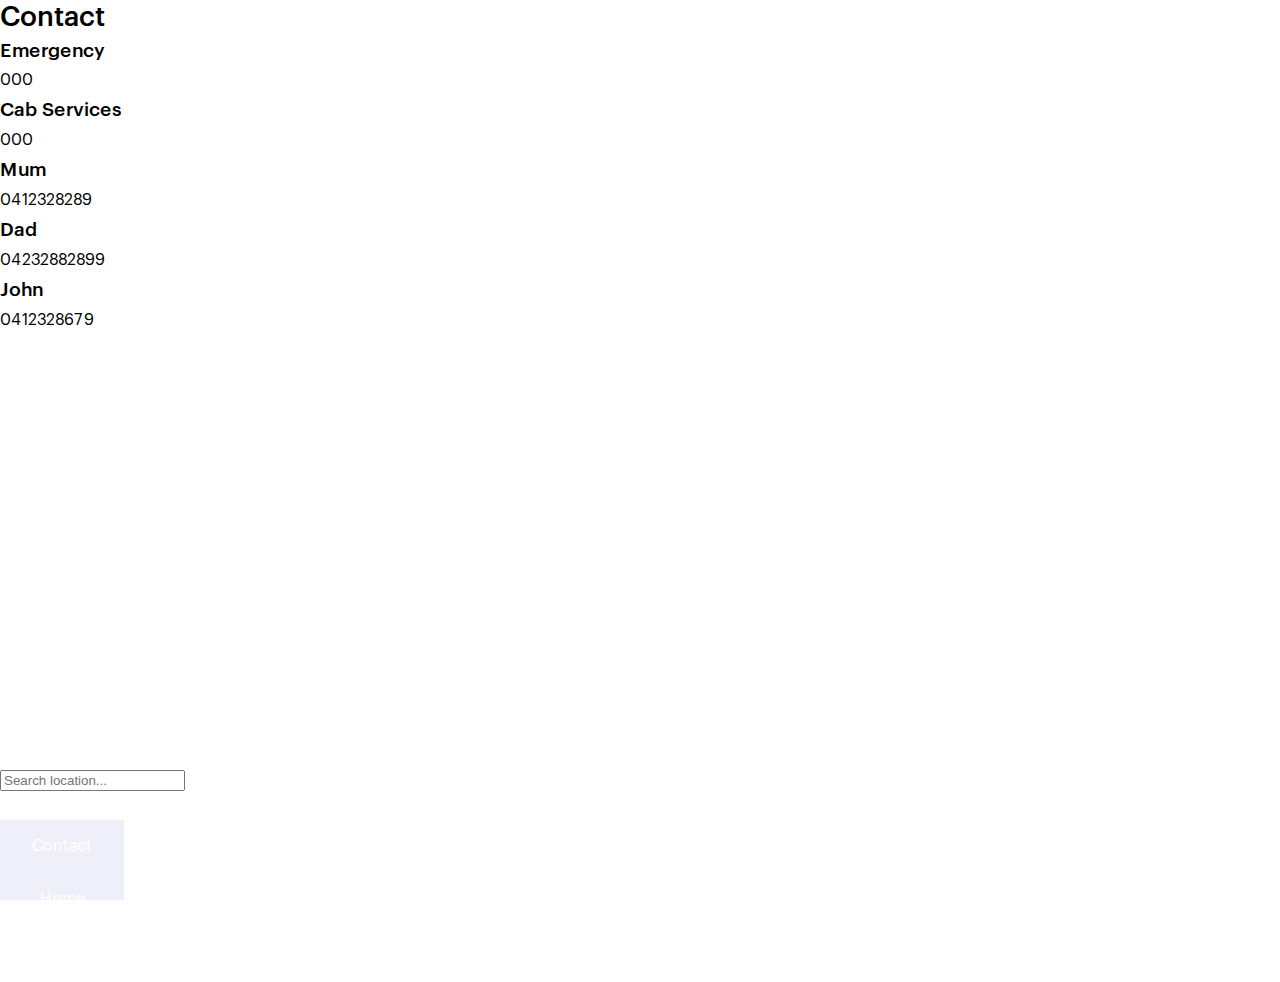
<file: contact.html>
<!DOCTYPE html>
<html lang="en">
<head>
    <meta charset="UTF-8">
    <meta http-equiv="X-UA-Compatible" content="IE=edge">
    <meta name="viewport" content="width=device-width, initial-scale=1.0">
    <title>Light Me Home</title>
    <link rel="stylesheet" type="text/css" href="style.css">
</head>
<body>
    <container>
        <h1>Contact</h1>

        <h3>Emergency</h3>
        <p>000</p>
        
        <h3>Cab Services</h3>
        <p>000</p>

        <h3>Mum</h3>
        <p>0412328289</p>

        <h3>Dad</h3>
        <p>04232882899</p>

        <h3>John</h3>
        <p>0412328679</p>
    </container>


<!-- ADD MENU BAR -->
<container>
    <div class="search-bar">  
      <input type="text" placeholder="Search location...">
    </div>
 </container>

 <container>
    <div class="menu">
      <a href="contact.html" class="btn btn-primary">Contact</a>
      <a href="index.html" class="btn btn-primary">Home</a>
      <a href="sounds.html" class="btn btn-primary">Sounds</a>
    </div>
 </container>

</body>
</html>
</file>
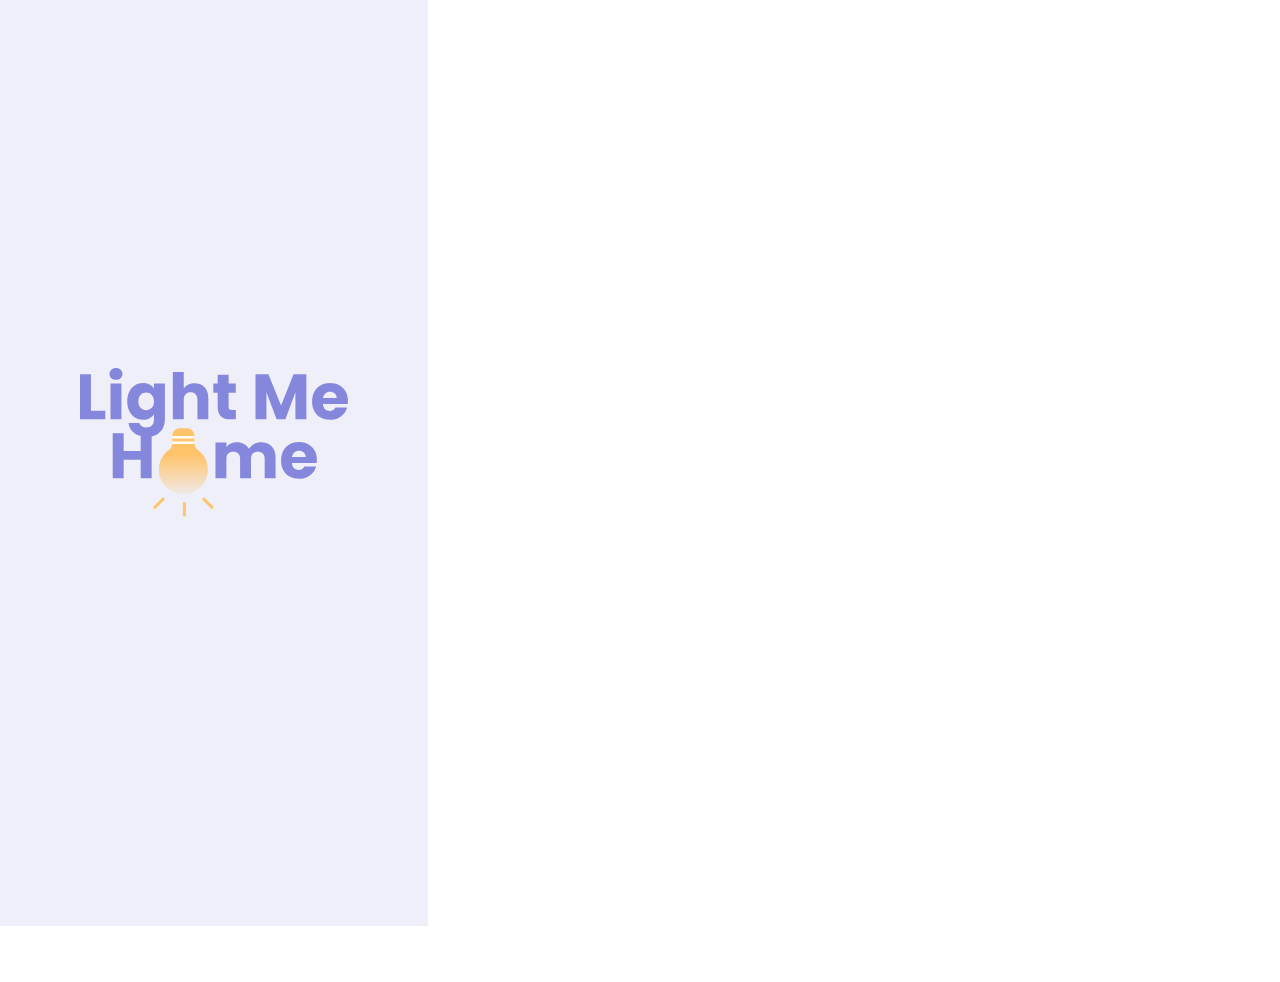
<file: loading.html>
<!DOCTYPE html>
<html lang="en">
<head>
    <meta charset="UTF-8">
    <meta http-equiv="X-UA-Compatible" content="IE=edge">
    <meta name="viewport" content="width=device-width, initial-scale=1.0">
    <title>Light Me Home</title>

  	<link rel="stylesheet" type="text/css" href="style.css">
    <script>
        setTimeout(function(){
            window.location.href = '/';
        }, 4000);
    </script>

</head>
<body>

    <div class="loading-bg">
        <img class="loading-logo" src="img/LMH-logo.svg">
    </div>
    
    

</body>
</html>
</file>
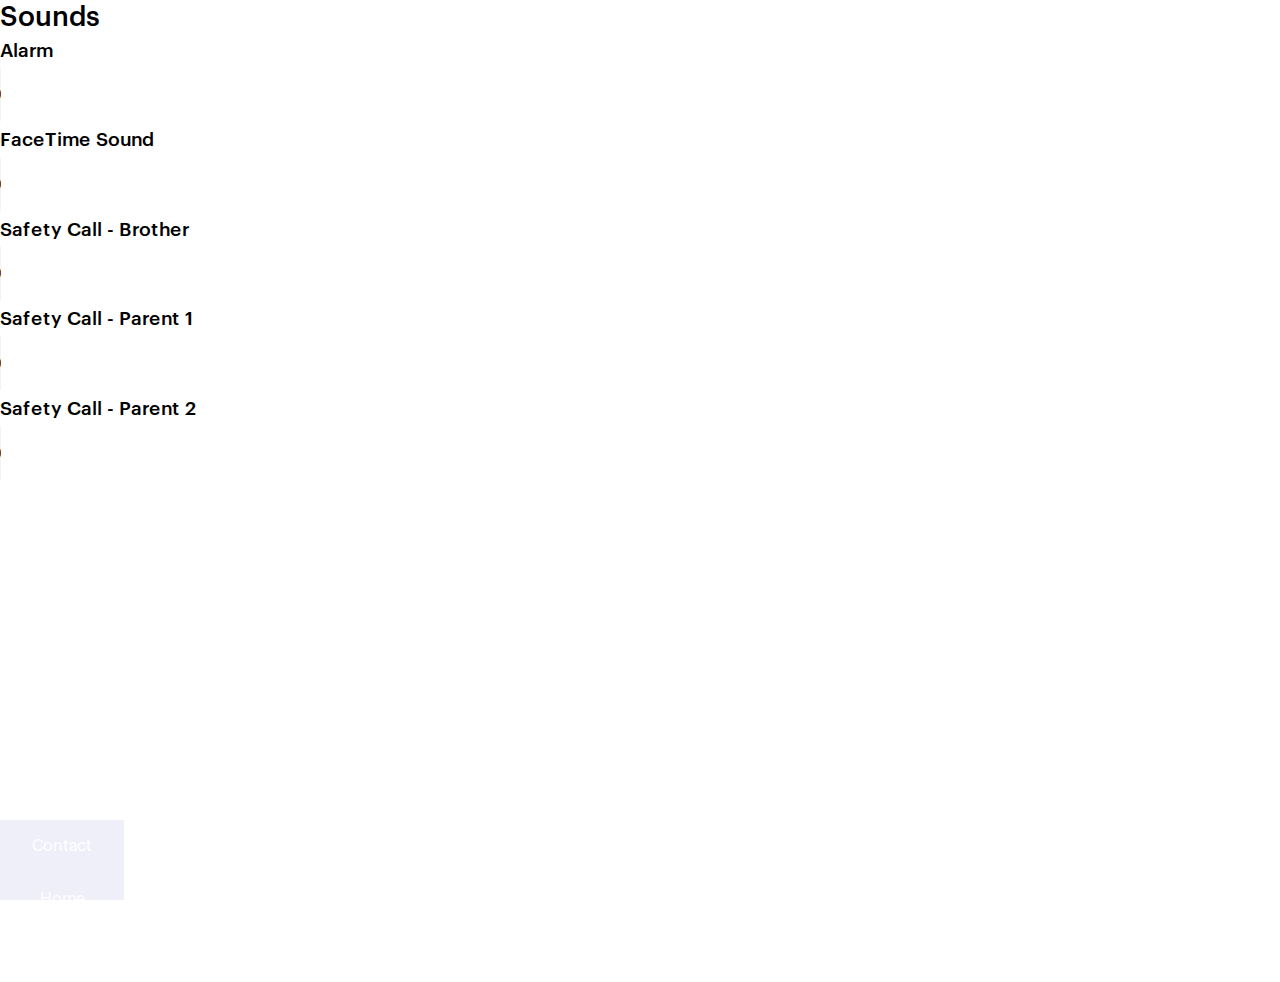
<file: sounds.html>
<!DOCTYPE html>
<html lang="en">
<head>
    <meta charset="UTF-8">
    <meta http-equiv="X-UA-Compatible" content="IE=edge">
    <meta name="viewport" content="width=device-width, initial-scale=1.0">
    <title>Light Me Home</title>
    <link rel="stylesheet" type="text/css" href="style.css">
</head>
<body>
<h1>Sounds</h1>

<h3>Alarm</h3>
<audio controls>
    <source src="audio/emergency_alarm_1.mp3" type="audio/mpeg">
</audio>

<h3>FaceTime Sound</h3>
<audio controls>
    <source src="audio/emergency_alarm_1.mp3" type="audio/mpeg">
</audio>

<h3>Safety Call - Brother</h3>
<audio controls>
    <source src="audio/safetycall_brother.mp3" type="audio/mpeg">
</audio>

<h3>Safety Call - Parent 1</h3>
<audio controls>
    <source src="audio/safetycall_parent.mp3" type="audio/mpeg">
</audio>

<h3>Safety Call - Parent 2</h3>
<audio controls>
    <source src="audio/safetycall_parent2.mp3" type="audio/mpeg">
</audio>

<!-- ADD MENU BAR -->

 <container>
    <div class="menu">
      <a href="contact.html" class="btn btn-primary">Contact</a>
      <a href="index.html" class="btn btn-primary">Home</a>
      <a href="sounds.html" class="btn btn-primary">Sounds</a>
    </div>
 </container>
</body>
</html>
</file>
<file: style.css>
/* CSS RESET

   http://meyerweb.com/eric/tools/css/reset/ 
   v2.0 | 20110126
   License: none (public domain)
*/

html, body, div, span, applet, object, iframe,
h1, h2, h3, h4, h5, h6, p, blockquote, pre,
a, abbr, acronym, address, big, cite, code,
del, dfn, em, img, ins, kbd, q, s, samp,
small, strike, strong, sub, sup, tt, var,
b, u, i, center,
dl, dt, dd, ol, ul, li,
fieldset, form, label, legend,
table, caption, tbody, tfoot, thead, tr, th, td,
article, aside, canvas, details, embed, 
figure, figcaption, footer, header, hgroup, 
menu, nav, output, ruby, section, summary,
time, mark, audio, video {
	margin: 0;
	padding: 0;
	border: 0;
	font-size: 100%;
	font: inherit;
	vertical-align: baseline;
}
/* HTML5 display-role reset for older browsers */
article, aside, details, figcaption, figure, 
footer, header, hgroup, menu, nav, section {
	display: block;
}
body {
	line-height: 1;
}
ol, ul {
	list-style: none;
}
blockquote, q {
	quotes: none;
}
blockquote:before, blockquote:after,
q:before, q:after {
	content: '';
	content: none;
}
table {
	border-collapse: collapse;
	border-spacing: 0;
}

/* CSS RESET END */
/* CSS */
html, body {
  font-family: 'Graphik', sans-serif;
  background-color: var(--colour-primary-shade1);
  max-width: 428px;
  min-width: 428px;
  min-height: 926px;
  max-height: 926px;
  height: 100%;
  margin: 0;
  padding: 0;
  margin-bottom: 3.5rem;
  margin-top: 0;
}

/* MAP */
/* Always set the map height explicitly to define the size of the div
        * element that contains the map. */
#map {
  height: 100%;
}

.custom-map-control-button {
  background-color: #fff;
  border: 0;
  border-radius: 2px;
  box-shadow: 0 1px 4px -1px rgba(0, 0, 0, 0.3);
  margin: 10px;
  padding: 0 0.5em;
  font: 400 18px Roboto, Arial, sans-serif;
  overflow: hidden;
  height: 40px;
  cursor: pointer;
}
.custom-map-control-button:hover {
  background: #ebebeb;
}

a {
  text-decoration: none;
  color: inherit;
}

/* TYPOGRAPHY AND COLOURS */
:root{
  /* COLOURS */
  --colour-accent-shade1: #EFEFFA;
  --colour-accent-shade2:#8587DC;
  --colour-primary-shade1: #ffffff;
  --colour-primary-shade2: #E5E5E5;
  --colour-primary-shade3: #989898;
  --colour-black: #202020;

/* TYPE SCALE */
  --text-base-size: 1rem;
  --text-scale-ratio: 1.2;
  --text-xs: calc(var(--text-base-size) / var(--text-scale-ratio));
  --text-sm: calc(var(--text-base-size) / var(--text-scale-ratio) * var(--text-scale-ratio));
  --text-md: calc(var(--text-base-size) * var(--text-scale-ratio));
  --text-lg: calc(var(--text-base-size) * var(--text-scale-ratio) * var(--text-scale-ratio));
  --text-xl: calc(var(--text-base-size) * var(--text-scale-ratio) * var(--text-scale-ratio) * var(--text-scale-ratio));
  --text-xxl: calc(var(--text-base-size) * var(--text-scale-ratio) * var(--text-scale-ratio) * var(--text-scale-ratio) * var(--text-scale-ratio));

/* SPACING */
  --space-xxxs: 0.25em;
  --space-xxs: 0.375em;
  --space-xs: 0.5em;
  --space-sm: 1em;
  --space-md: 1.25em;
  --space-lg: 2em;
  --space-xl: 2.75em;
  --space-xxl: 5.25em;
  --space-xxxl: 7.5em;
  --space-xxxxl: 10em;

/* LINE WIDTH */
--width-primary: 1px;
}

/* TYPOGRAPHY */
/* FONTS */
@font-face {
  font-family: 'Graphik';
  src: url('font/Graphik-Medium.woff2') format('woff2'),
      url('font/Graphik-Medium.woff') format('woff');
  font-weight: 500;
  font-style: normal;
  font-display: swap;
}

@font-face {
  font-family: 'Graphik';
  src: url('font/Graphik-Regular.woff2') format('woff2'),
      url('font/Graphik-Regular.woff') format('woff');
  font-weight: normal;
  font-style: normal;
  font-display: swap;
}

/* STYLES */
h1{
  font-family: 'Graphik';
  font-size: var(--text-xl);
  font-weight: 500;
  line-height: 125%;
}

h2{
  font-family: 'Graphik';
  font-size: var(--text-lg);
  font-weight: 500;
  line-height: 125%;
}

h3{
  font-family: 'Graphik';
  font-size: var(--text-md);
  font-weight: 500;
  line-height: 170%;
}

p{
  font-family: 'Graphik';
  font-size: var(--text-sm);
  line-height: 170%;
}

i {
  font-style: italic;
}

/* loading */
.loading-bg {
  background-color: var(--colour-accent-shade1);
  height: 926px;
  max-width: 428px;
  z-index: 999;
  border: none;
}

.loading-logo {
  top: 20rem;
  position: fixed;
  margin: 3rem 5rem;
  width: inherit;
}

/* UI ELEMENTS */
/* BUTTONS */
.btn {
  content: "";
  font-family: 'Graphik';
  font-size: var(--text-sm);
  padding: 0rem var(--space-lg);
  text-align: center;
  line-height: 3.3rem;
  display: inline-block;
  cursor: pointer;
  border-radius: 3rem;
}

.btn-primary {
  background-color: var(--colour-accent-shade1);
  color: var(--colour-primary-shade1);
  display: block;
}

.btn-text {
  float: right;
  font-size: var(--text-md);
  padding: 0;
}

.btn-text-left {
  float: left;
}

.btn-addlight{
  position: fixed;
  right: 0;
  float: right;
}

.head-button-size {
  background-color: var(--colour-accent-shade1);
  height: 1rem;
  width: 9rem;
  bottom: 0;
  border: none;
  padding-top: 1rem;
}

.head-material {
  color: var(--colour-black);
  font-size: 4px;
}

.head-mini-text {
  color: var(--colour-black);
  font-family: 'Graphik';
  font-size: 16px;
  margin-top: 5rem;
}

/*SEARCH*/
.menu {
  overflow: hidden;
  background-color: var(--colour-accent-shade1);
  height: 5rem; 
  bottom: 0;
  position: fixed;
  max-width: 428px;
  vertical-align: middle;
  z-index: 999;
  border: none;
  
}

.search-bar{
  height: 5rem; 
  width: 428px;
  background-color: var(--colour-primary-shade1);
  float: left;
  display: flex;
  flex-direction: row;
  align-items: center;
  bottom: 5rem;
  position: fixed;
}
/* 
.btn-search{
  width: 25px;
  height: auto;
  position: fixed;
  float: left;
} */

#map {
  height: 100%;
}

.controls {
  height: 2rem;
  width: 428px;
  background-color: var(--colour-primary-shade1);
  bottom: 5rem;
  position: fixed;
  border-radius: 2px 0 0 2px;
  outline: none;
  display: block;
  left: 0;
  /* box-shadow: 0 2px 6px rgba(0, 0, 0, 0.3); */
}

#pac-input {
  background-color: var(--colour-primary-shade2);
  font-family: 'Graphik';
  font-size: 17px;
  border-radius: 1.625rem;
  font-weight: 300;
  height: 2.8rem;
  text-overflow: ellipsis;
  overflow: hidden;
  float: bottom;
  border: none;
  width: 428px;
  padding: 0 3.5rem 0 1.5rem;
  top: 40px;
}

.pac-container {
  font-family: 'Graphik';
  bottom: 0;
}

#type-selector {
  color: #fff;
  background-color: #4d90fe;
  padding: 5px 11px 0px 11px;
}

#type-selector label {
  font-family: 'Graphik';
  font-size: 13px;
  font-weight: 300;
}
#target {
  width: 240px;
}
</file>
